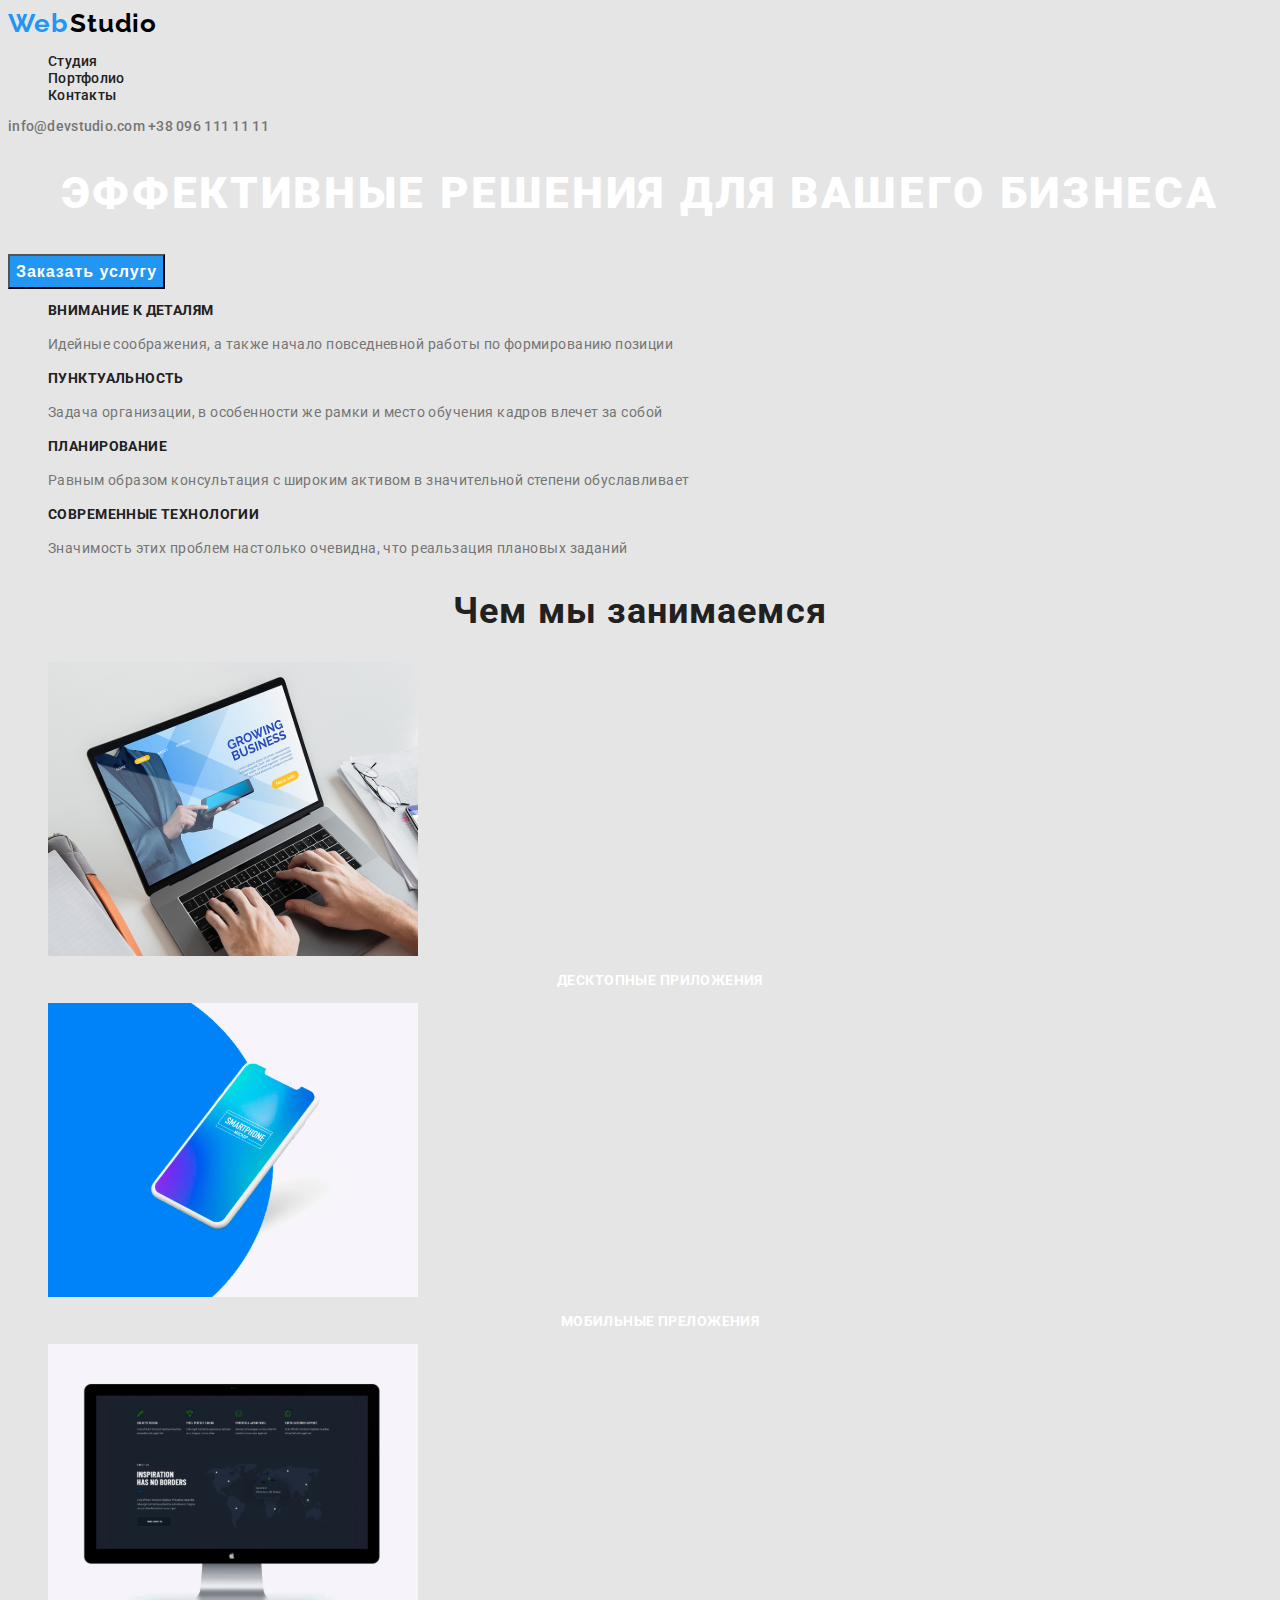
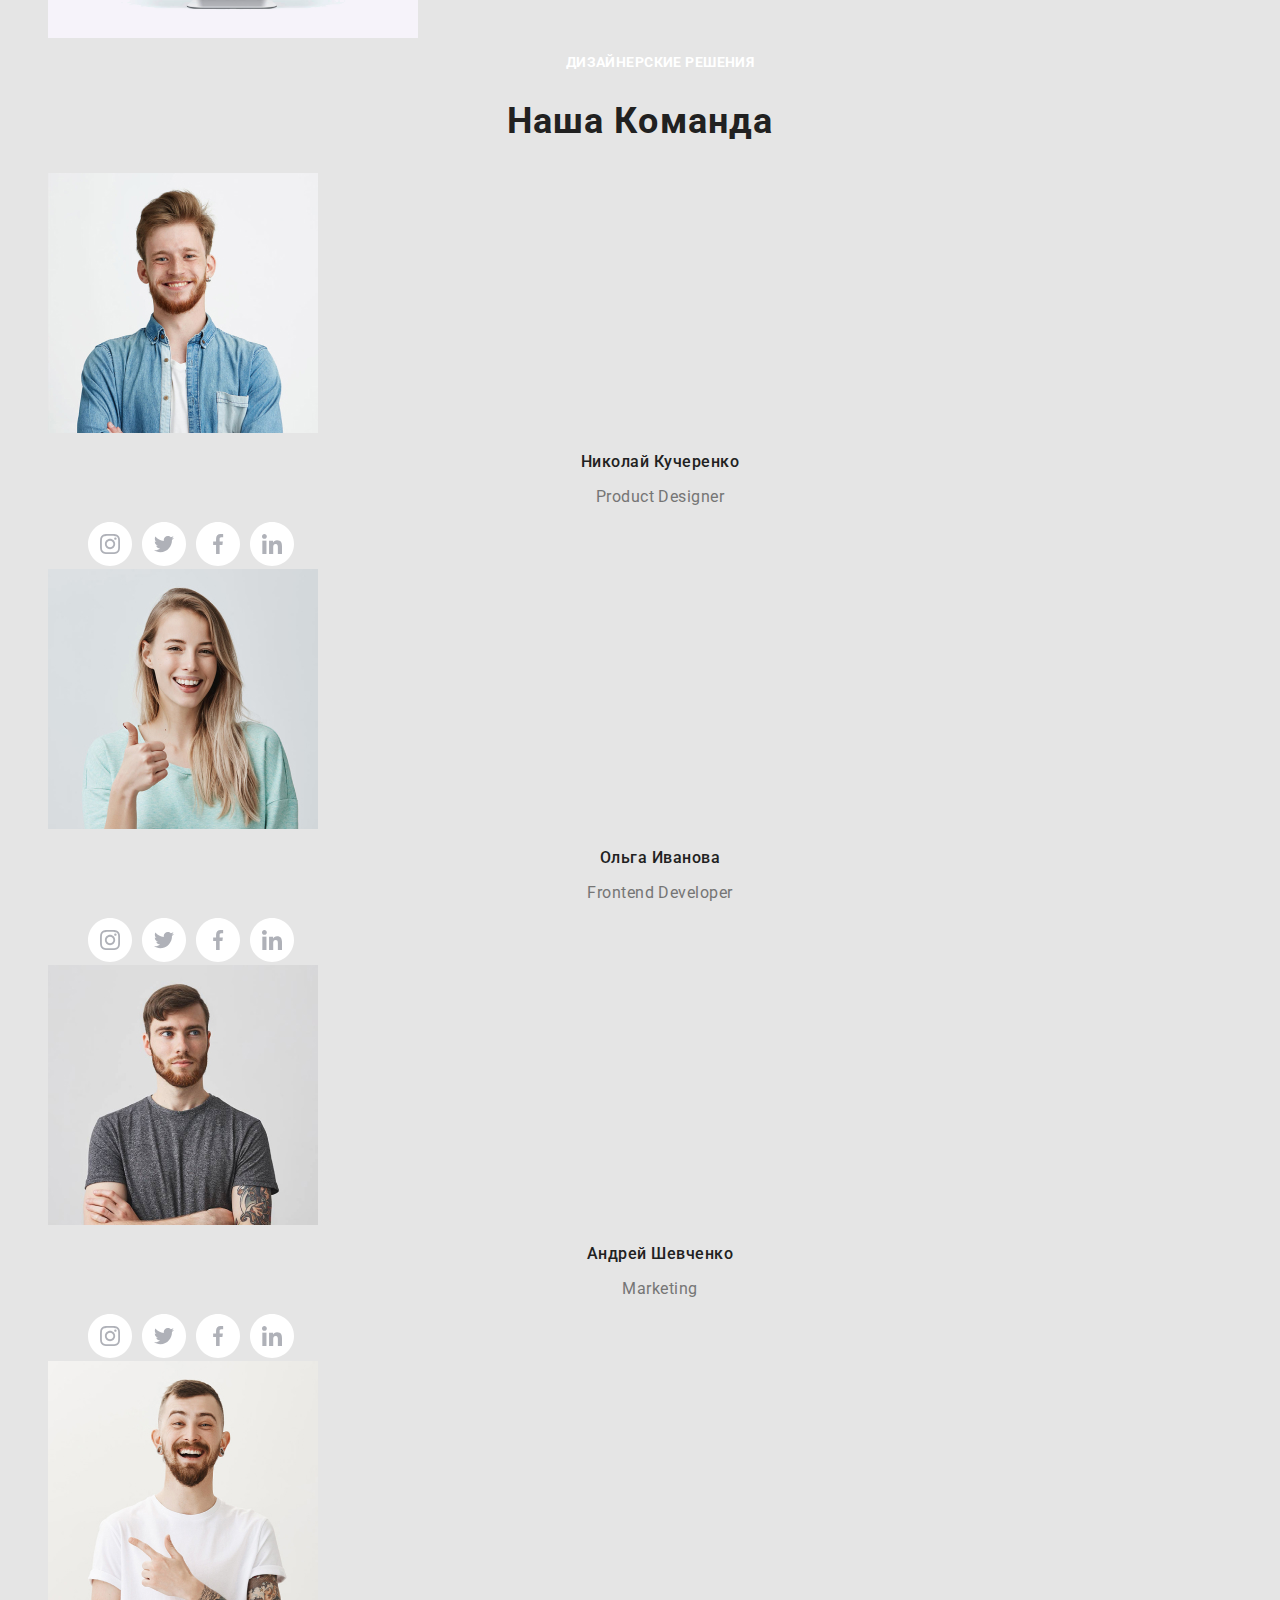
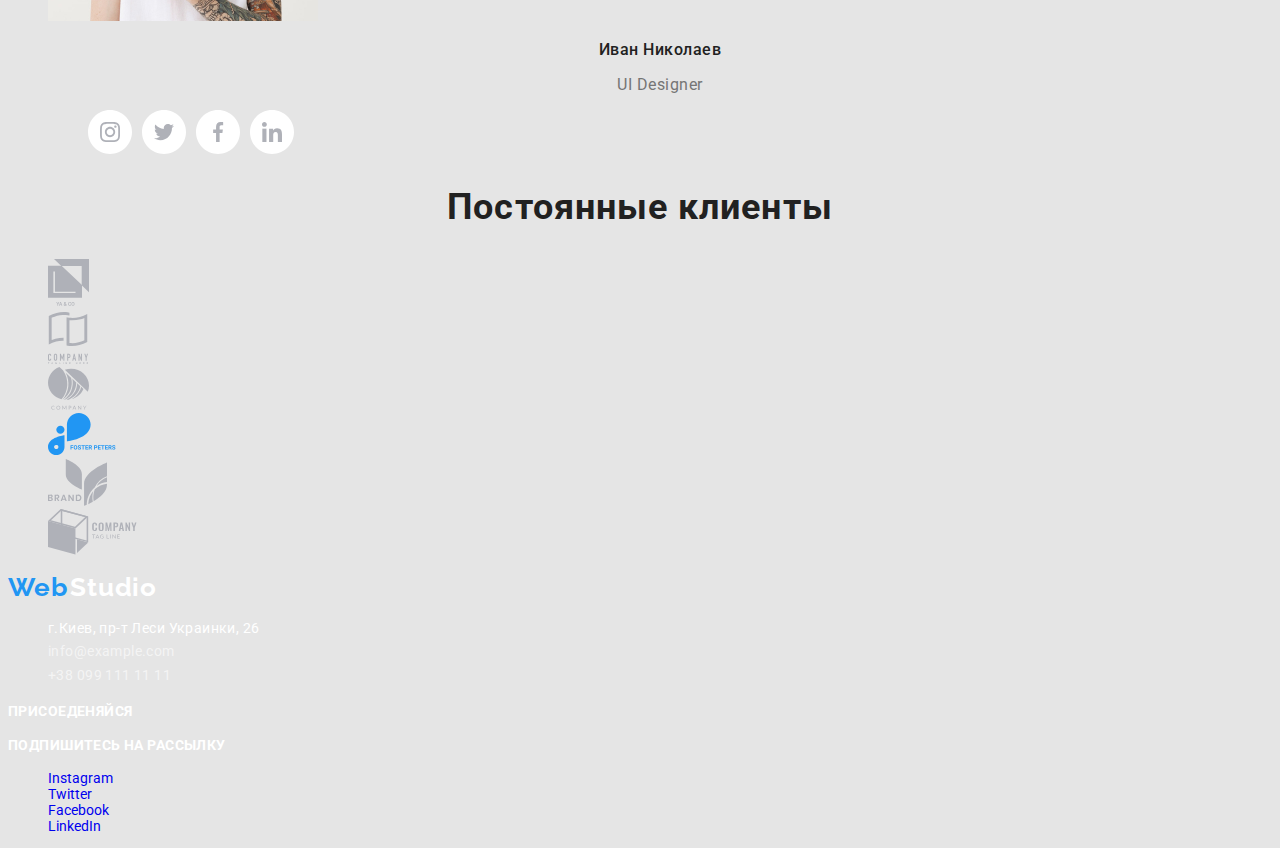
<file: index.html>
<!DOCTYPE html>
<html lang="ru">
  <head>
    <meta charset="UTF-8" />
    <meta name="viewport" content="width=device-width, initial-scale=1.0" />
    <title>Веб Студия</title>
    <link href="https://fonts.googleapis.com/css2?family=Raleway:wght@700&family=Roboto:wght@400;500;700;900&display=swap"
      rel="stylesheet">
    <link rel="stylesheet" href="./css/normolize.css">
    <link rel="stylesheet" href="./css/style.css"></head>
    
    <body>
    <header class="page-header">
      <nav>
        <a class="logo-tipe link" href="./index.html">  <span class="logo-blye">Web</span> <span class="logo-black">Studio</span>
          </a>
        <ul class="site-nav list">
          <li class="navigation-list-items">
              <a class="navigation-list-link link" href="stydio.html" >Студия</a>
            </li>
          <li class="navigation-list-items">
              <a class="navigation-list-link link" href="portfolio.html" >Портфолио</a>
            </li>
          <li class="navigation-list-items">
              <a class="navigation-list-link link" href="" >Контакты</a>
            </li>
        </ul>
        <address class="header-address">
          <a class="header-link link" href="" lang="en">info@devstudio.com</a>
        <a class="header-tel link" href="">+38 096 111 11 11</a></address>
      </nav>
    </header>
    <main>
      <section>
        <h1 class="herotitle">ЭФФЕКТИВНЫЕ РЕШЕНИЯ ДЛЯ ВАШЕГО БИЗНЕСА</h1>
        <button class="modal-btn">Заказать услугу</button>
      </section>

      <!-- Секция1 -->

      <section class="hero">
        <ul class="list">
          <li>
            <h3 class="subtitle">ВНИМАНИЕ К ДЕТАЛЯМ</h3>
            <p class="description">Идейные соображения, а также начало повседневной работы по формированию позиции</p>
          </li>
          <li>
            <h3 class="subtitle">ПУНКТУАЛЬНОСТЬ</h3>
            <p class="description">Задача организации, в особенности же рамки и место обучения кадров влечет за собой</p>
          </li>
          <li>
            <h3 class="subtitle">ПЛАНИРОВАНИЕ</h3>
            <p class="description">Равным образом консультация с широким активом в значительной степени обуславливает</p>
          </li>
          <li>
            <h3 class="subtitle">СОВРЕМЕННЫЕ ТЕХНОЛОГИИ</h3>
            <p class="description">Значимость этих проблем настолько очевидна, что реальзация плановых заданий</p>
          </li>
        </ul>
      </section>

      <!-- Секция2 чем мы занимаемся -->

      <section class="what-are-we-doing">
        <h2 class="title">Чем мы занимаемся</h2>
        <ul class="list">
          <li>
              <img src="./images/whatwee/img.svg" alt="Десктоп">
            <p class="description-list">Десктопные приложения</p>  
        </li> 
          <li>
              <img src="./images/whatwee/box.svg" alt="Мобильный">
            <p class="description-list">Мобильные преложения</p> 
        </li>
          <li>
              <img src="./images/whatwee/imgi.svg" alt="Дизайн">
            <p class="description-list">Дизайнерские решения</p>  
        </li>
        </ul>
      </section>

      <!-- Секция3 Команда -->
      <section class="our-team">
        <h2 class="title">Наша Команда</h2>
        <ul class="list">
          <li><img src="./images/team/img.jpg" alt="Фотография Николая Кучеренка" width="270" height="260">
          <h3 class="team-member-name">Николай Кучеренко</h3>
        <p class="job-description">Product Designer</p>
      <ul class="list">
        <li><a class="social-item-links link" href="" aria-label="Иконка Инстаграма"></a></li>
      <li><a class="social-item-links link" href="" aria-label="Иконка Твиттера"></a></li>
      <li><a class="social-item-links link" href="" aria-label="Иконка Фейсбука"></a></li>
      <li><a class="social-item-links link" href="" aria-label="Иконка Линкедина"></a></li>
    <li>
      <img src="./images/team/Social.svg" alt="Социальные сети команды"></li></ul> </li>
        <li><img src="./images/team/img-1.jpg" alt="Фотография Ольги Ивановой" width="270" height="260">
        <h3 class="team-member-name">Ольга Иванова</h3>
      <p class="job-description">Frontend Developer</p>
    <ul class="list">
      <li><a class="social-item-links link" href="" aria-label="Иконка Инстаграма"></a></li>
    <li><a class="social-item-links link" href="" aria-label="Иконка Твиттера"></a></li>
    <li><a class="social-item-links link" href="" aria-label="Иконка Фейсбука"></a></li>
    <li><a class="social-item-links link" href="" aria-label="Иконка Линкедина"></a></li>
  <li>
    <img src="./images/team/Social.svg" alt="Социальные сети команды"></li></ul> </li>
        <li><img src="./images/team/img-2.jpg" alt="Фотография Андрея Шевченко" width="270" height="260">
        <h3 class="team-member-name">Андрей Шевченко</h3>
      <p class="job-description">Marketing</p>
    <ul class="list">
      <li><a class="social-item-links link" href="" aria-label="Иконка Инстаграма"></a></li>
    <li><a class="social-item-links link" href="" aria-label="Иконка Твиттера"></a></li>
    <li><a class="social-item-links link" href="" aria-label="Иконка Фейсбука"></a></li>
    <li><a class="social-item-links link" href="" aria-label="Иконка Линкедина"></a></li>
  <li>
    <img src="./images/team/Social.svg" alt="Социальные сети команды"></li></ul> </li>
        <li><img src="./images/team/img-3.jpg" alt="Фотография Ивана Николаева" width="270" height="260">
        <h3 class="team-member-name">Иван Николаев</h3>
      <p class="job-description">UI Designer</p>
    <ul class="list">
      <li><a class="social-item-links link" href="" aria-label="Иконка Инстаграма"></a></li>
    <li><a class="social-item-links link" href="" aria-label="Иконка Твиттера"></a></li>
    <li><a class="social-item-links link" href="" aria-label="Иконка Фейсбука"></a></li>
    <li><a class="social-item-links link" href="" aria-label="Иконка Линкедина"></a></li>
  <li>
    <img src="./images/team/Social.svg" alt="Социальные сети команды"></li></ul> </li>
      </ul>
      </section>


      <!-- Секция4 Постоянные клиенты-->

      <section>
        <h2 class="title">Постоянные клиенты</h2>
        <nav>
          <ul class="list">
          <li>
            <a href="" aria-label="Логотип">
              <img src="./images/regularcustomers/logo_1.svg" alt="Логотип" /></a>
          </li>
          <li>
            <a href="">
              <img src="./images/regularcustomers/logo_2.svg" alt="Логотип" /></a>
            
          </li>
          <li>
            <a href="">
              <img src="./images/regularcustomers/logo_3.svg" alt="Логотип" /></a>
            
          </li>
          <li>
            <a href="">
              <img src="./images/regularcustomers/logo_4.svg" alt="Логотип" />
            </a>
            
          </li>
          <li>
            <a href="">
              <img src="./images/regularcustomers/logo_5.svg" alt="Логотип" /></a>
            
          </li>
          <li>
            <a href="">
              <img src="./images/regularcustomers/logo_6.svg" alt="Логотип" /></a>
            
          </li>
        </ul>
      </nav>
        
     </section>
    </main>
     <!-- Секция5 контакты -->
<footer>
    <div>
      <a class="link" href="./index.html"> <span class="logo-blye">Web</span> <span class="logo-white">Studio</span></a>
      <ul class="list">
        <li>
          <address>
            <a class="address link"  href=""> г.Киев, пр-т Леси Украинки, 26</a>
          </address>
        </li>
        <li>
          <address>
            <a class="footer-link link" href="" lang="en">info@example.com</a>
          </address>
        </li>
        <li>
          <address>
            <a class="footer-tel link" href="tel:/380991111111">+38 099 111 11 11</a>
          </address>
        </li>
      </ul>
    </div>
    <div>
      <p class="invitation">Присоеденяйся</p> 
      <p class="invitation">Подпишитесь на рассылку</p>
      <ul class="list">
        <li>
          <a class="social-item-links link" href="aria-label" lang="en">Instagram</a>
        </li>
        <li>
          <a class="social-item-links link" href="aria-label" lang="en">Twitter</a>
        </li>
        <li>
          <a class="social-item-links link" href="aria-label" lang="en">Facebook</a>
        </li>
        <li>
          <a class="social-item-links link" href="aria-label" lang="en">LinkedIn</a>
        </li>
      </ul>
    </div>
  </footer>
  </body>
</html>
</file>
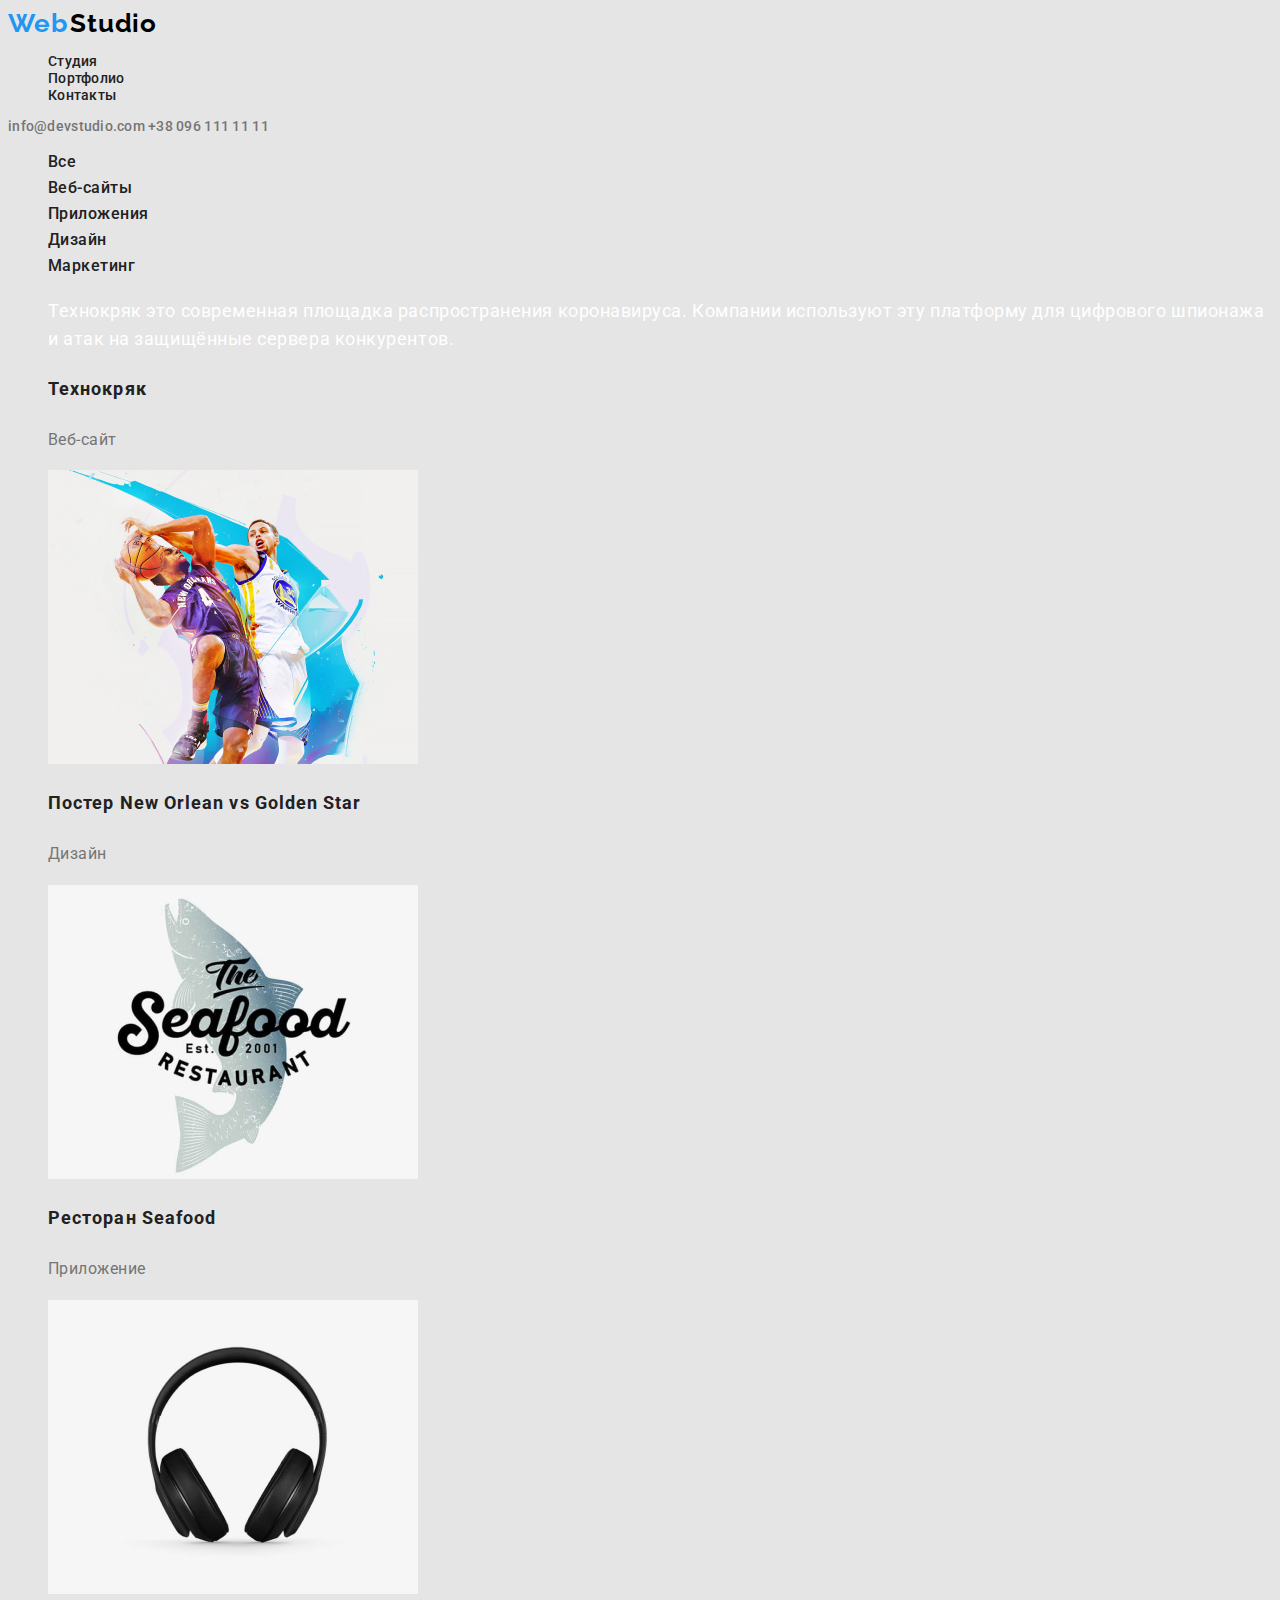
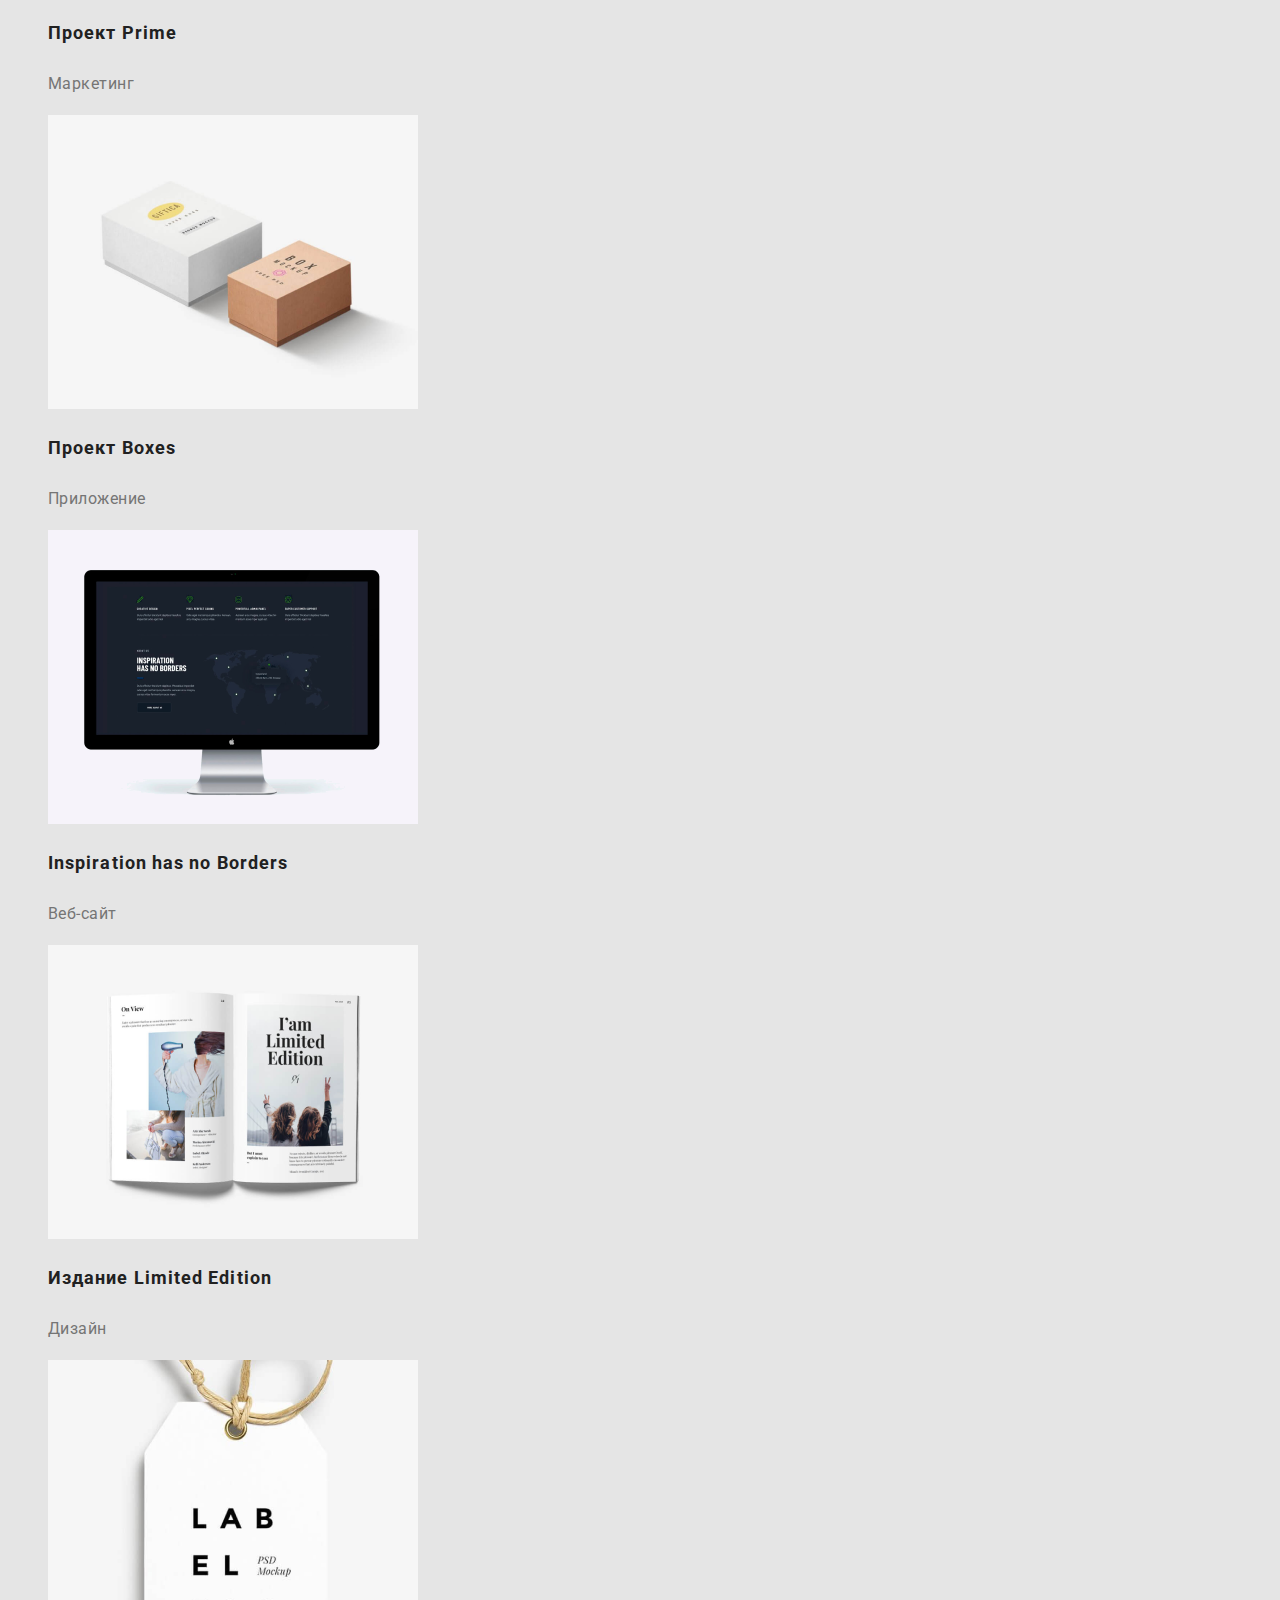
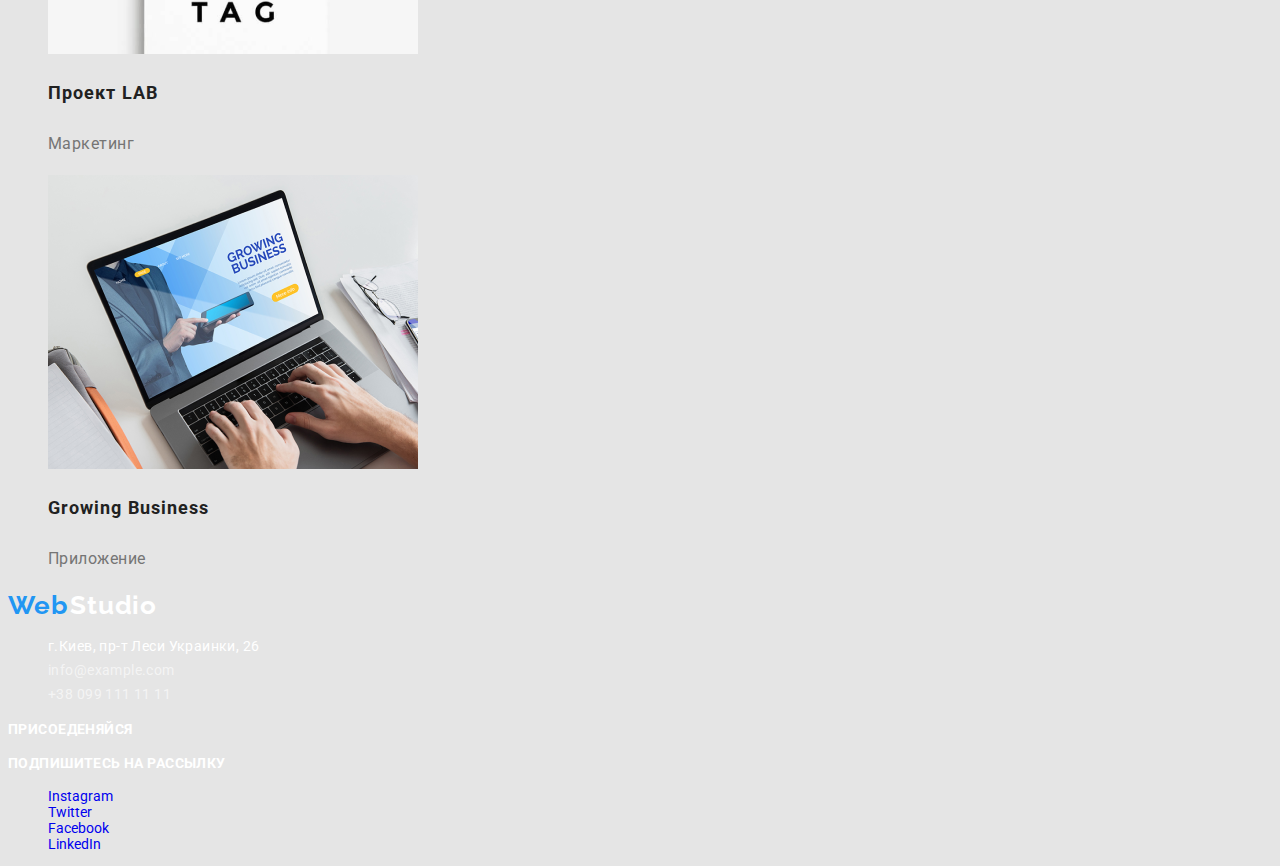
<file: portfolio.html>
<!DOCTYPE html>
<html lang="ru">

<head>
    <meta charset="UTF-8" />
    <meta name="viewport" content="width=device-width, initial-scale=1.0" />
    <title>Веб Студия</title>
    <link
        href="https://fonts.googleapis.com/css2?family=Raleway:wght@700&family=Roboto:wght@400;500;700;900&display=swap"
        rel="stylesheet">
    <link rel="stylesheet" href="./css/normolize.css">
    <link rel="stylesheet" href="./css/style.css">
</head>

<body>
    <header class="page-header">
        <nav>
            <a class="logo-tipe link" href="./index.html"> <span class="logo-blye">Web</span> <span class="logo-black">Studio</span>
            </a>
            <ul class="site-nav list">
                <li class="navigation-list-items">
                    <a class="navigation-list-link link" href="">Студия</a>
                </li>
                <li class="navigation-list-items">
                    <a class="navigation-list-link link" href="">Портфолио</a>
                </li>
                <li class="navigation-list-items">
                    <a class="navigation-list-link link" href="">Контакты</a>
                </li>
            </ul>
            <address class="header-address">
                <a class="header-link link" href="" lang="en">info@devstudio.com</a>
                <a class="header-tel link" href="">+38 096 111 11 11</a></address>
        </nav>
    </header>
    <!-- Секция1 -->
    <main>
       <section>
        <h1 hidden>Примеры работ</h1>
        <ul class="filter-sheet list">
            <li><a class="navigation-filter-list-link link" href="aria-label">Все</a></li>
            <li><a class="navigation-filter-list-link link" href="aria-label">Веб-сайты</a></li>
            <li><a class="navigation-filter-list-link link" href="aria-label">Приложения</a></li>
            <li><a class="navigation-filter-list-link link" href="aria-label">Дизайн</a></li>
            <li><a class="navigation-filter-list-link link" href="aria-label">Маркетинг</a></li>
            
        </ul>
        </section>
        <!-- Секция1 -->
        <section>
            <ul class="list">
            <li><h2 hidden>Примеры</h2>
                <p class="hidden-information">Технокряк это современная площадка распространения коронавируса. Компании используют эту платформу для цифрового
                шпионажа и атак на защищённые сервера конкурентов.</p>
                <a href="" aria-label="Иконка Технокряка"></a>
            <h3 class="name-project">Технокряк</h3>
        <p class="job-title">Веб-сайт</p></li>
            <li><h2 hidden>Примеры</h2>
                <img src="./images/portfolio/img.png" alt="Изображение дизайна">
                <a href="" aria-label="Иконка Постер New Orlean vs Golden Star"></a>
            <h3 class="name-project">Постер New Orlean vs Golden Star</h3>
        <p class="job-title">Дизайн</p></li>
            <li><h2 hidden>Примеры</h2>
                <img src="./images/portfolio/imagin.png" alt="Изображение Приложения">
                <a href="" aria-label="Иконка Ресторан Seafood"></a>
            <h3 class="name-project">Ресторан Seafood</h3>
        <p class="job-title">Приложение</p></li>
            <li><h2 hidden>Примеры</h2>
                <img src="./images/portfolio/imgi.png" alt="Изображение Маркетинга">
                <a href="" aria-label="Иконка Проект Prime"></a>
            <h3 class="name-project">Проект Prime</h3>
        <p class="job-title">Маркетинг</p></li>
            <li><h2 hidden>Примеры</h2>
                <img src="./images/portfolio/iimg.png" alt="Изображение Приложения">
                <a href="" aria-label="Иконка Проект Boxes"></a>
            <h3 class="name-project">Проект Boxes</h3>
        <p class="job-title">Приложение</p></li>
            <li><h2 hidden>Примеры</h2>
                <img src="./images/portfolio/imgg.png" alt="Изображение Веб-сайта">
                <a href="" aria-label="Иконка Inspiration has no Borders"></a>
            <h3 class="name-project">Inspiration has no Borders</h3>
        <p class="job-title">Веб-сайт</p></li>
            <li><h2 hidden>Примеры</h2>
                <img src="./images/portfolio/imgii.png" alt="Изображение Дизайна">
                <a href="" aria-label="Иконка Издание Limited Edition"></a>
            <h3 class="name-project">Издание Limited Edition</h3>
        <p class="job-title">Дизайн</p></li>
            <li><h2 hidden>Примеры</h2>
                <img src="./images/portfolio/imggg.png" alt="Изображение Маркетинга">
                <a href="" aria-label="Иконка Проект LAB" ></a>
            <h3 class="name-project">Проект LAB</h3>
        <p class="job-title">Маркетинг</p></li>
            <li><h2 hidden>Примеры</h2>
                <img src="./images/portfolio/iiimggg.png" alt="Изображение Приложения">
                <a href="" aria-label="Иконка Growing Business"></a>
            <h3 class="name-project">Growing Business</h3>
        <p class="job-title">Приложение</p></li></ul>
        </section>
    </main>
<footer>
        <div>
            <a class="link" href="./index.html"> <span class="logo-blye">Web</span> <span
                    class="logo-white">Studio</span></a>
            <ul class="list">
                <li>
                    <address>
                        <a class="address link" href=""> г.Киев, пр-т Леси Украинки, 26</a>
                    </address>
                </li>
                <li>
                    <address>
                        <a class="footer-link link" href="" lang="en">info@example.com</a>
                    </address>
                </li>
                <li>
                    <address>
                        <a class="footer-tel link" href="tel:/380991111111">+38 099 111 11 11</a>
                    </address>
                </li>
            </ul>
        </div>
        <div>
            <p class="invitation">Присоеденяйся</p>
            <p class="invitation">Подпишитесь на рассылку</p>
            <ul class="list">
                <li>
                    <a class="social-item-links link" href="aria-label" lang="en">Instagram</a>
                </li>
                <li>
                    <a class="social-item-links link" href="aria-label" lang="en">Twitter</a>
                </li>
                <li>
                    <a class="social-item-links link" href="aria-label" lang="en">Facebook</a>
                </li>
                <li>
                    <a class="social-item-links link" href="aria-label" lang="en">LinkedIn</a>
                </li>
            </ul>
        </div>
    </footer>
</body>
</html>
</file>
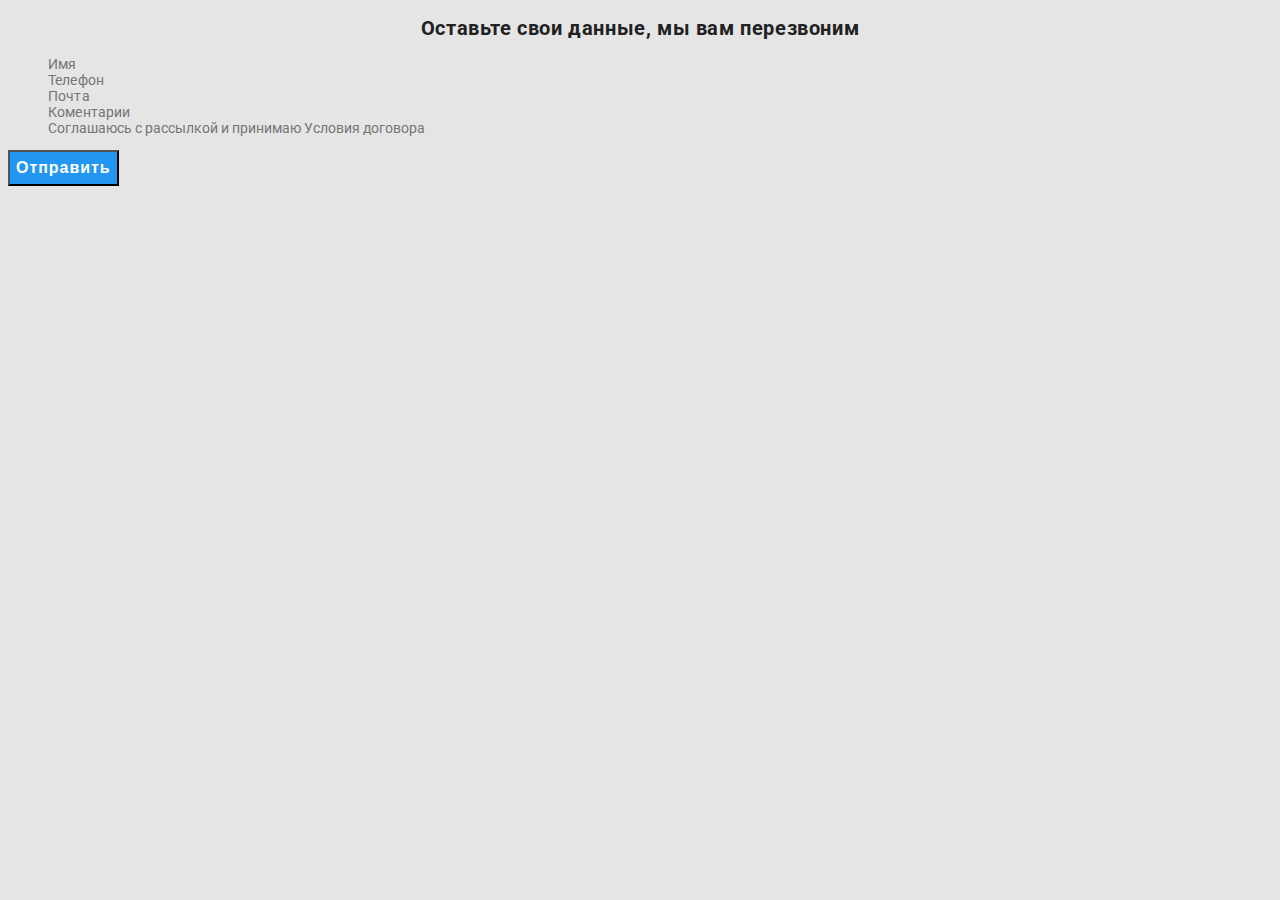
<file: stydio.html>
<!DOCTYPE html>
<html lang="ru">

<head>
    <meta charset="UTF-8" />
    <meta name="viewport" content="width=device-width, initial-scale=1.0" />
    <title>Веб Студия</title>
    <link
        href="https://fonts.googleapis.com/css2?family=Raleway:wght@700&family=Roboto:wght@400;500;700;900&display=swap"
        rel="stylesheet">
    <link rel="stylesheet" href="./css/normolize.css">
    <link rel="stylesheet" href="./css/style.css">
</head>
<body>
    <header>
        <h1 hidden>Всплывающее окно</h1>
        <h2 class="feedback-form">Оставьте свои данные, мы вам перезвоним</h2>
        <ul class="list">
            <li class="name">Имя</li>
            <li class="contact-address">Телефон</li>
            <li class="contact-address">Почта</li>
            <li class="comment">Коментарии</li>
            <li class="agreement">Соглашаюсь с рассылкой и принимаю Условия договора</li>
        </ul>
        <button class="modal-btn">Отправить</button>
    </header>
</body>
</file>
<file: css/style.css>
:root {
    --main-font: "Roboto", sans-serif;
    --secondary-font: "Raleway", sans-serif; 
    --title-dark-theme-color: #ffffff;
    --title-light-theme-color: #212121;
    --text-title-dark-theme-color: #FFFFFF; 
    --text-title-light-theme-color: #757575;
    --accent-color: #2196F3;
}

body {
background-color: #E5E5E5;
font-family: var(--main-font);
font-size: 14px;
color: var(--text-title-light-theme-color);
}

.link {
    text-decoration: none;
}

.list {
    list-style: none;
}

/*HEADER*/

.navigation-list-link,
.header-tel,
.header-link {
font-style: normal;
font-weight: 500;
font-size: 14px;
line-height: 1.14;
letter-spacing: 0.02em;
color: var(--title-light-theme-color);
}


.navigation-list-link:hover, 
.navigation-list-link:focus,
.header-tel:hover,
.header-tel:focus,
.header-link:hover,
.header-link:focus {
    color: var(--accent-color);
}

.header-tel,
.header-link{
color: var(--text-title-light-theme-color);}


}

.modal-btn {
font-weight: 700;
font-size: 16px;
line-height: 1.87;
display: flex;
align-items: center;
text-align: center;
letter-spacing: 0.06em;
color: var(--text-title-dark-theme-color);
}
.modal-btn:hover,
.modal-btn:focus{
    background-color: var(--accent-color);
    color: #ffffff;
}

/*LOGOTIPE UP DOWN*/
.logo-blye {
font-family: var(--secondary-font);
font-style: normal;
font-weight: 700;
font-size: 26px;
line-height: 1.19;
letter-spacing: 0.03em;
color: var(--accent-color);
}

.logo-black {
font-family: var(--secondary-font);
font-style: normal;
font-weight: 700;
font-size: 26px;
line-height: 1.19;
letter-spacing: 0.03em;
color: #000000; 
}
.logo-white {
font-family: var(--secondary-font);
font-style: normal;
font-weight: 700;
font-size: 26px;
line-height: 1.19;
letter-spacing: 0.03em;
color: var(--text-title-dark-theme-color);
}
/*HERO SECTION*/
.herotitle {
font-weight: 900;
font-size: 44px;
line-height: 1.36;
text-align: center;
letter-spacing: 0.06em;
text-transform: uppercase;
color: var(--text-title-dark-theme-color);
}



/*Секция1*/

.description {
font-weight: 400;
font-size: 14px;
line-height: 1.71;
letter-spacing: 0.03em;
color: var(--text-title-light-theme-color);
}
.subtitle {
font-weight: 700;
font-size: 14px;
line-height: 1.14;
letter-spacing: 0.03em;
text-transform: uppercase;
color: var(--title-light-theme-color);
}

/*Ceкция2*/

.title {
font-weight: 700;
font-size: 36px;
line-height: 1.16;
text-align: center;
letter-spacing: 0.03em;
color: var(--title-light-theme-color);
}

.description-list {
font-weight: 700;
font-size: 14px;
line-height: 1.14;
text-align: center;
letter-spacing: 0.03em;
text-transform: uppercase;
color: var(--text-title-dark-theme-color);
}

/*Ceкция3*/

.team-member-name {
font-weight: 500;
font-size: 16px;
line-height: 1.19;
text-align: center;
letter-spacing: 0.03em;
color: var(--title-light-theme-color);
}
.job-description {
font-weight: 400;
font-size: 16px;
line-height: 1.19;
text-align: center;
letter-spacing: 0.03em;
color: var(--text-title-light-theme-color);
}
.social-item-links:hover,
.social-item-links:focus { 
      background-color: var(--accent-color);
color: #ffffff;
}

/* Футор*/

.address {
font-style: normal;
font-weight: 400;
font-size: 14px;
line-height: 1.71;
letter-spacing: 0.03em;
color: var(--text-title-dark-theme-color);
}

.footer-link, 
.footer-tel {
font-style: normal;
font-weight: 400;
font-size: 14px;
line-height: 1.71;
letter-spacing: 0.03em;
color: rgba(255, 255, 255, 0.6);
}
.invitation {
font-weight: 700;
font-size: 14px;
line-height: 1.42;
letter-spacing: 0.03em;
text-transform: uppercase;
color: var(--text-title-dark-theme-color);
}

/*Портфолио*/

.navigation-filter-list-link {
font-weight: 500;
font-size: 16px;
line-height: 26px;
text-align: center;
letter-spacing: 0.03em;
color: var(--title-light-theme-color);
}
.navigation-filter-list-link:hover,
.navigation-filter-list-link:focus,
.hidden-information:hover,
.hidden-information:focus {
    background-color: var(--accent-color);
color: #ffffff;
}

.hidden-information {
font-weight: normal;
font-size: 18px;
line-height: 1.55;
letter-spacing: 0.03em;
color: var(--text-title-dark-theme-color);
}

.name-project {
font-weight: 700;
font-size: 18px;
line-height: 2;
letter-spacing: 0.06em;
color: var(--title-light-theme-color);
}
.job-title {
    font-weight: 400;
font-size: 16px;
line-height: 1.87;
letter-spacing: 0.03em;
color: var(--text-title-light-theme-color);
}

/*Студия*/
.feedback-form {
font-weight: 700;
font-size: 20px;
line-height: 1.15;
text-align: center;
letter-spacing: 0.03em;
color: var(--title-light-theme-color);
}
.name:hover,
.name:focus,
.contact-address:hover,
.contact-address:focus {
color: var(--accent-color);
}
.name,
.contact-address,
.comment {
font-weight: normal;
font-size: 14px;
line-height: 16px;
letter-spacing: 0.01em;
color: var(--text-title-light-theme-color);
}
 .modal-btn {
font-weight: 700;
font-size: 16px;
line-height: 1.87;
display: flex;
align-items: center;
text-align: center;
letter-spacing: 0.06em;
background-color: var(--accent-color);
color: var(--text-title-dark-theme-color);
}
</file>
<file: css/normolize.css>
/ *! normalize.css v8.0.1 | MIT Лицензия | github.com/necolas/normalize.css * /

/ * Документ
   ================================================== ======================== * /

/ **
 * 1. Исправьте высоту строки во всех браузерах.
 * 2. Запрет на изменение размера шрифта после изменения ориентации в iOS.
 * /

html {
  высота строки: 1,15; / * 1 * /
  -webkit-text-size-Adjust: 100%; / * 2 * /
}

/ * Разделы
   ================================================== ======================== * /

/ **
 * Удалите поля во всех браузерах.
 * /

тело {
  поле: 0;
}

/ **
 * Визуально отображать элемент `main` в IE.
 * /

основной {
  дисплей: блок;
}

/ **
 * Исправьте размер шрифта и поля для элементов `h1` в разделе` и
 контексты * article` в Chrome, Firefox и Safari.
 * /

h1 {
  размер шрифта: 2em;
  маржа: 0,67em 0;
}

/ * Группировка контента
   ================================================== ======================== * /

/ **
 * 1. Добавьте правильный размер окна в Firefox.
 * 2. Показать переполнение в Edge и IE.
 * /

час {
  размер блока: блок содержимого; / * 1 * /
  высота: 0; / * 1 * /
  переполнение: видимое; / * 2 * /
}

/ **
 * 1. Исправьте наследование и масштабирование размера шрифта во всех браузерах.
 * 2. Исправьте нечетный размер шрифта `em` во всех браузерах.
 * /

до {
  семейство шрифтов: monospace, monospace; / * 1 * /
  размер шрифта: 1em; / * 2 * /
}

/ * Семантика текстового уровня
   ================================================== ======================== * /

/ **
 * Удалить серый фон на активных ссылках в IE 10.
 * /

{
  цвет фона: прозрачный;
}

/ **
 * 1. Снимите нижнюю границу в Chrome 57-
 * 2. Добавьте правильное оформление текста в Chrome, Edge, IE, Opera и Safari.
 * /

abbr [title] {
  граница снизу: нет; / * 1 * /
  текстовое оформление: подчеркивание; / * 2 * /
  текстовое оформление: подчеркнуто пунктирной; / * 2 * /
}

/ **
 * Добавьте правильный вес шрифта в Chrome, Edge и Safari.
 * /

б,
сильный {
  Вес шрифта: смелее;
}

/ **
 * 1. Исправьте наследование и масштабирование размера шрифта во всех браузерах.
 * 2. Исправьте нечетный размер шрифта `em` во всех браузерах.
 * /

код,
KBD,
образец {
  семейство шрифтов: monospace, monospace; / * 1 * /
  размер шрифта: 1em; / * 2 * /
}

/ **
 * Добавьте правильный размер шрифта во всех браузерах.
 * /

маленький {
  размер шрифта: 80%;
}

/ **
 * Не допускайте, чтобы элементы `sub` и` sup` влияли на высоту строки в
 * все браузеры.
 * /

к югу,
sup {
  размер шрифта: 75%;
  высота строки: 0;
  положение: относительное;
  выравнивание по вертикали: базовая линия;
}

sub {
  низ: -0,25ем;
}

sup {
  верх: -0,5em;
}

/ * Встроенный контент
   ================================================== ======================== * /

/ **
 * Уберите границу с изображений внутри ссылок в IE 10.
 * /

img {
  стиль границы: нет;
}

/ * Формы
   ================================================== ======================== * /

/ **
 * 1. Изменить стили шрифта во всех браузерах.
 * 2. Удалите поля в Firefox и Safari.
 * /

кнопка,
вход,
OPTGROUP,
Выбрать,
textarea {
  семейство шрифтов: наследовать; / * 1 * /
  размер шрифта: 100%; / * 1 * /
  высота строки: 1,15; / * 1 * /
  поле: 0; / * 2 * /
}

/ **
 * Показать переполнение в IE.
 * 1. Показать переполнение в Edge.
 * /

кнопка,
вход {/ * 1 * /
  переполнение: видимое;
}

/ **
 * Убрать наследование преобразования текста в Edge, Firefox и IE.
 * 1. Убрать наследование преобразования текста в Firefox.
 * /

кнопка,
выберите {/ * 1 * /
  преобразование текста: нет;
}

/ **
 * Исправьте невозможность стилизовать кликабельные типы в iOS и Safari.
 * /

кнопка,
[Тип = "кнопка"],
[Тип = "сброс"],
[type = "submit"] {
  -webkit-внешний вид: кнопка;
}

/ **
 * Удалите внутреннюю границу и отступы в Firefox.
 * /

Кнопка :: - Мос-фокус-внутренний,
[Тип = "кнопка"] :: - Мос-фокус-внутренний,
[Тип = "сброс"] :: - Мос-фокус-внутренний,
[type = "submit"] :: - moz-focus-inner {
  стиль границы: нет;
  отступы: 0;
}

/ **
 * Восстановите стили фокуса, не заданные предыдущим правилом.
 * /

Кнопка: -moz-focusring,
[Тип = "кнопка"]: - Мос-focusring,
[Тип = "сброс"]: - Мос-focusring,
[type = "submit"]: - moz-focusring {
  контур: 1px пунктирный ButtonText;
}

/ **
 * Исправьте отступы в Firefox.
 * /

fieldset {
  набивка: 0,35em 0,75em 0,625em;
}

/ **
 * 1. Исправьте перенос текста в Edge и IE.
 * 2. Исправьте наследование цвета от элементов `fieldset` в IE.
 * 3. Удалите отступы, чтобы разработчики не были пойманы, когда они обнуляют
 * `fieldset` элементы во всех браузерах.
 * /

легенда {
  размер коробки: бордюр; / * 1 * /
  цвет: наследовать; / * 2 * /
  дисплей: стол; / * 1 * /
  максимальная ширина: 100%; / * 1 * /
  отступы: 0; / * 3 * /
  пустое пространство: нормальное; / * 1 * /
}

/ **
 * Добавьте правильное вертикальное выравнивание в Chrome, Firefox и Opera.
 * /

прогресс {
  выравнивание по вертикали: базовая линия;
}

/ **
 * Удалите вертикальную полосу прокрутки по умолчанию в IE 10+.
 * /

textarea {
  переполнение: авто;
}

/ **
 * 1. Добавьте правильный размер окна в IE 10.
 * 2. Удалите отступы в IE 10.
 * /

[Тип = "флажок"],
[type = "radio"] {
  размер коробки: бордюр; / * 1 * /
  отступы: 0; / * 2 * /
}

/ **
 * Исправьте стиль курсора кнопок увеличения и уменьшения в Chrome.
 * /

[= Типа "число"] :: - WebKit-внутренн-спин-кнопка,
[type = "number"] :: - webkit-external-spin-button {
  высота: авто;
}

/ **
 * 1. Исправьте странный вид в Chrome и Safari.
 * 2. Исправьте стиль контура в Safari.
 * /

[type = "search"] {
  -webkit-внешний вид: текстовое поле; / * 1 * /
  смещение контура: -2px; / * 2 * /
}

/ **
 * Удалите внутренние отступы в Chrome и Safari на macOS.
 * /

[type = "search"] :: - webkit-search-украшение {
  внешний вид: нет;
}

/ **
 * 1. Исправьте невозможность стилизовать кликабельные типы в iOS и Safari.
 * 2. Измените свойства шрифта на «наследовать» в Safari.
 * /

:: - webkit-file-upload-button {
  -webkit-внешний вид: кнопка; / * 1 * /
  шрифт: наследовать; / * 2 * /
}

/ * Интерактивный
   ================================================== ======================== * /

/ *
 * Добавьте правильное отображение в Edge, IE 10+ и Firefox.
 * /

подробности {
  дисплей: блок;
}

/ *
 * Добавьте правильный дисплей во всех браузерах.
 * /

резюме {
  дисплей: элемент списка;
}

/ * Разное
   ================================================== ======================== * /

/ **
 * Добавьте правильный дисплей в IE 10+.
 * /

шаблон {
  дисплей: нет;
}

/ **
 * Добавьте правильный дисплей в IE 10.
 * /

[скрыто] {
  дисплей: нет;
}
</file>
